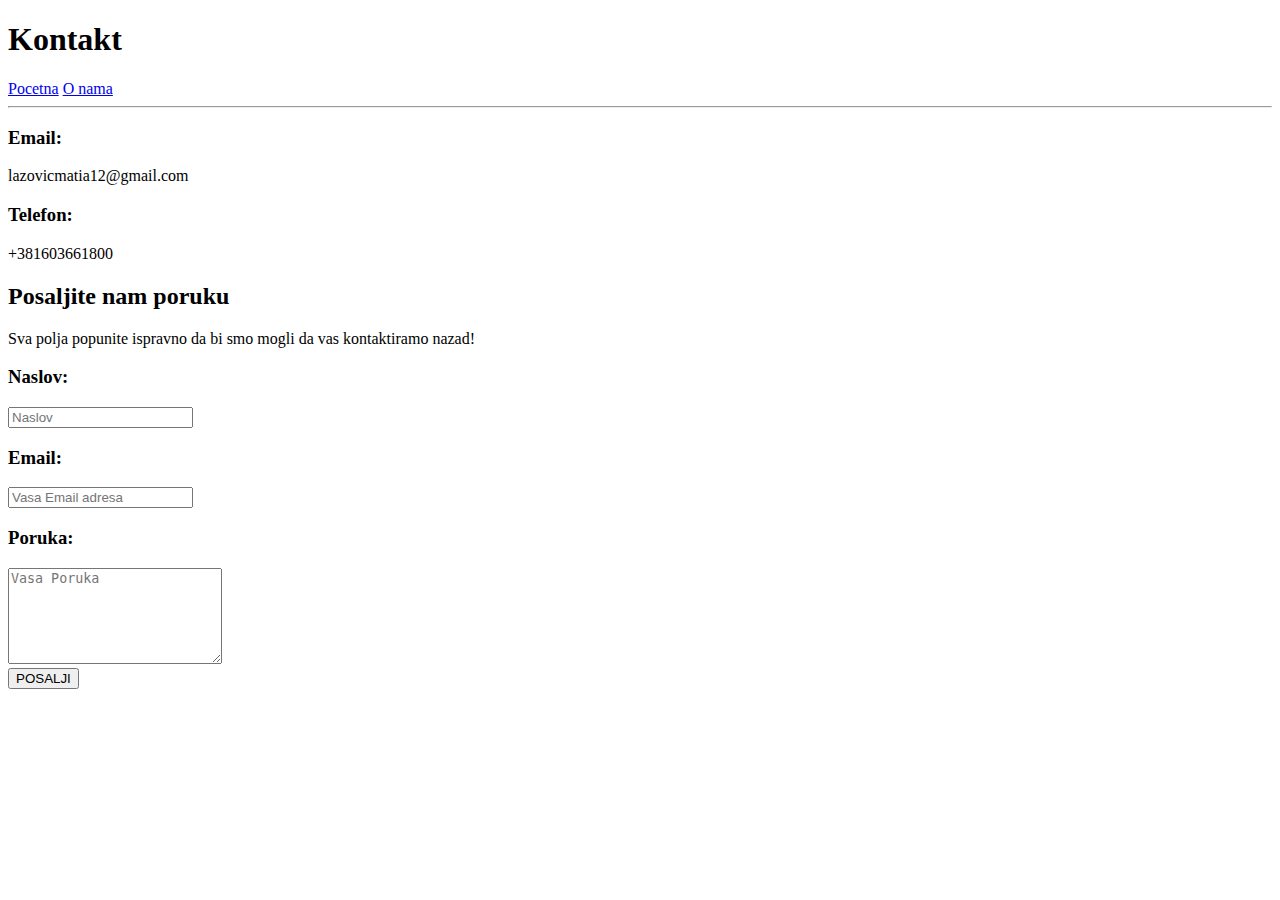
<file: kontakt.html>
<!DOCTYPE html>
<html lang="en">
  <head>
    <meta charset="UTF-8" />
    <meta name="viewport" content="width=device-width, initial-scale=1.0" />
    <title>Kontakt</title>
  </head>
  <body>
    <div>
      <h1>Kontakt</h1>
      <a href="index.html">Pocetna</a>
    <a href="onama.html">O nama</a>
      
    </div>

    <hr>
    <h3>Email:</h3><p>lazovicmatia12@gmail.com</p>  
    <h3>Telefon:</h3><p>+381603661800</p>
    <div>
      <h2>Posaljite nam poruku</h2>
        Sva polja popunite ispravno da bi smo mogli da vas kontaktiramo nazad!
      </div>
    <form action="mailto:lazovicmatia12@gmail.com" method="get">
      <div>
       
   <h3>Naslov:</h3><input type="text" name="subject" id="" placeholder="Naslov" required>
<h3>Email:</h3><input type="email" name="email" id="" placeholder="Vasa Email adresa" required>
<h3>Poruka:</h3><textarea name="body" id="" placeholder="Vasa Poruka" cols="24" rows="6"></textarea><br>
<input type="submit" value="POSALJI">
      </div>
    </form>

  </body>
</html>
</file>
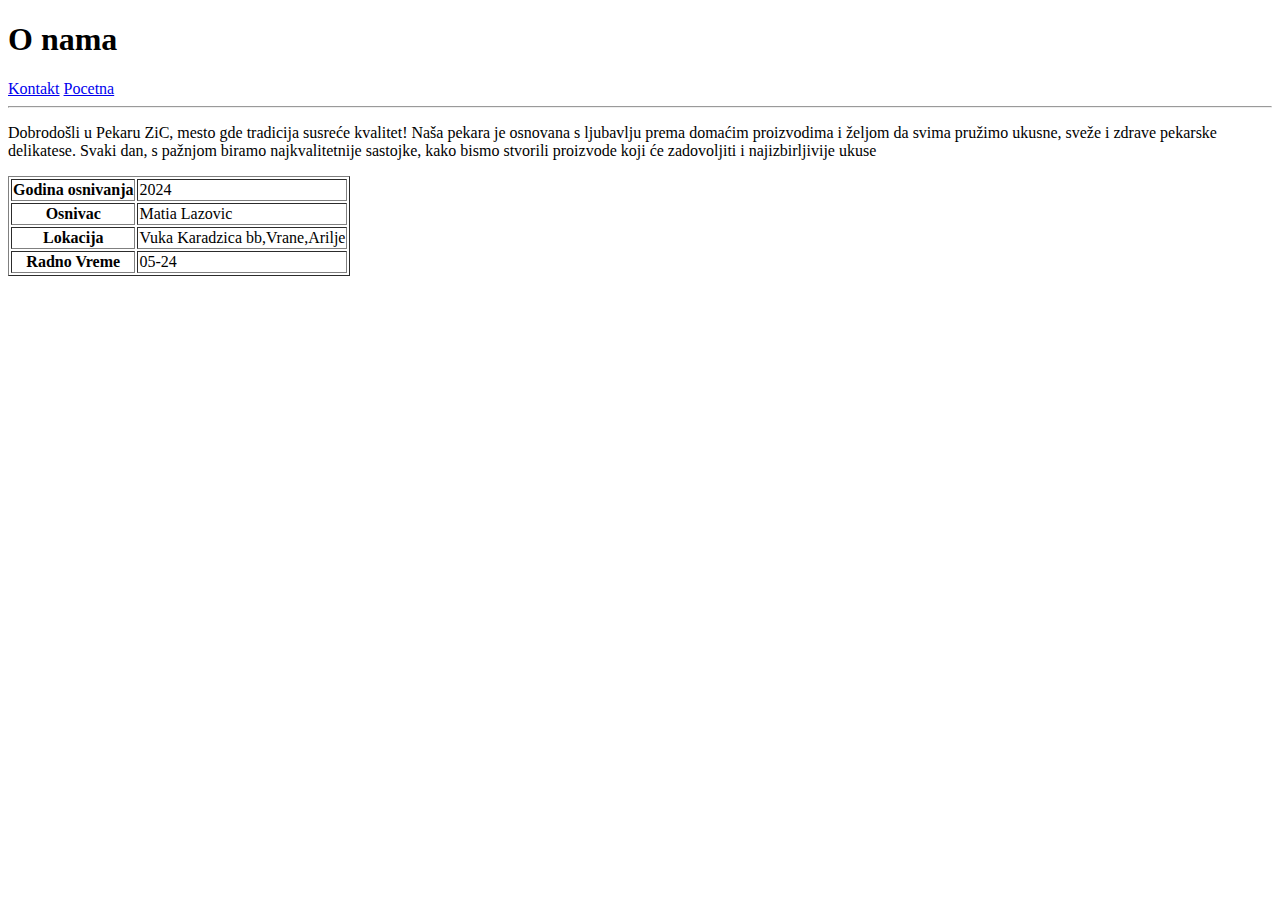
<file: onama.html>
<!DOCTYPE html>
<html lang="en">
<head>
    <meta charset="UTF-8">
    <meta name="viewport" content="width=device-width, initial-scale=1.0">
    <title>O nama</title>
</head>
<body>
    <h1>O nama</h1>
    
    <a href="kontakt.html">Kontakt</a>
      <a href="index.html">Pocetna</a>
<hr>
    <div>
        <p>Dobrodošli u Pekaru ZiC, mesto gde tradicija susreće kvalitet! Naša pekara je osnovana s ljubavlju prema domaćim proizvodima i željom da svima pružimo ukusne, sveže i zdrave pekarske delikatese. Svaki dan, s pažnjom biramo najkvalitetnije sastojke, kako bismo stvorili proizvode koji će zadovoljiti i najizbirljivije ukuse</p>
    </div>
    <div>
        <table border="1px">
      <tr>
          <th>Godina osnivanja</th>
          <td>2024</td>
      </tr>
      <tr>
          <th>Osnivac</th>
          <td>Matia Lazovic</td>
      </tr>
      <tr>
          <th>Lokacija</th>
          <td>Vuka Karadzica bb,Vrane,Arilje</td>
      </tr>
      <tr>
          <th>Radno Vreme</th>
          <td>05-24</td>
      </tr>
        </table>
      </div>
     
</body>
</html>
</file>
